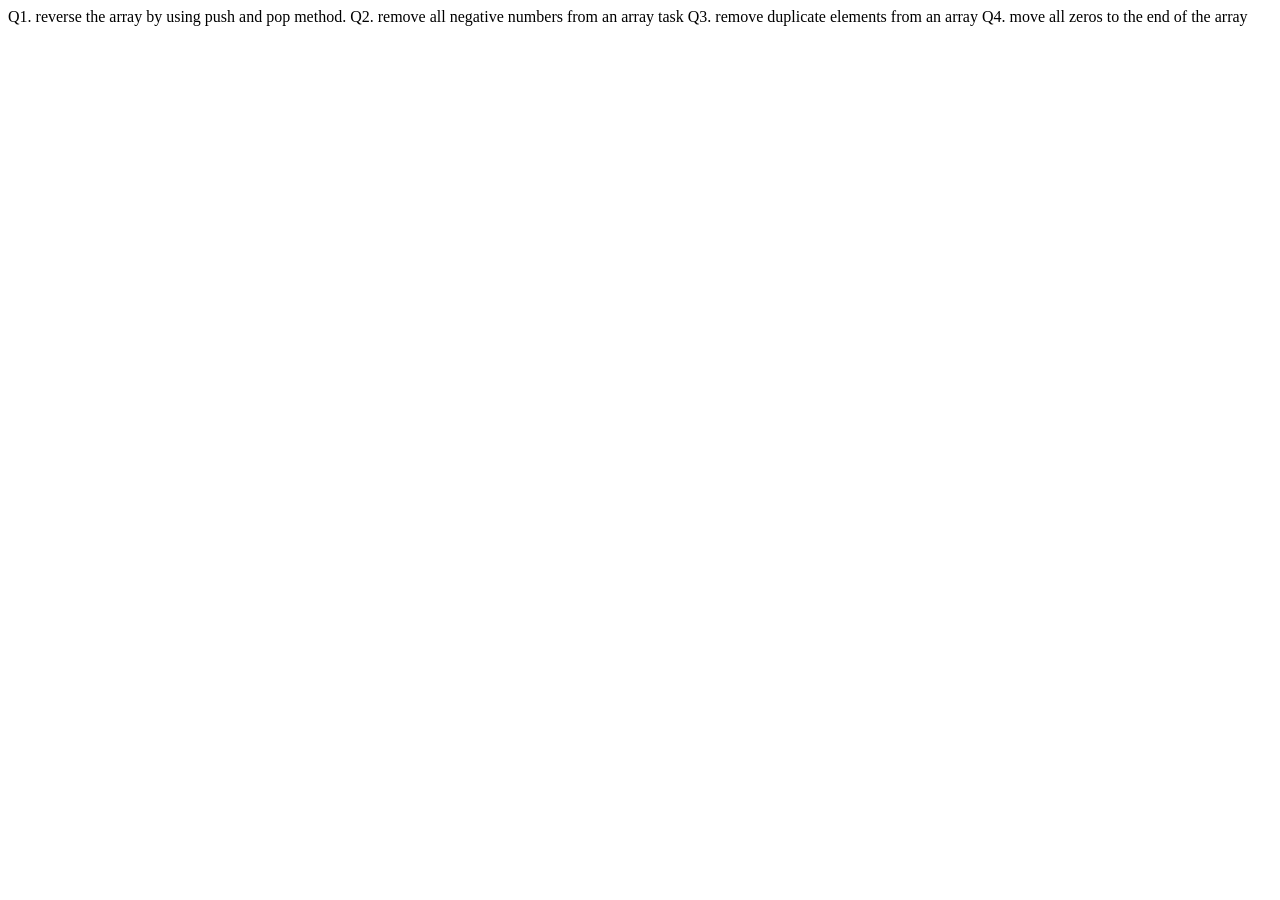
<file: Desktop/web dev 2/js day 3/index.html>
<!DOCTYPE html>
<html lang="en">
<head>
    <meta charset="UTF-8">
    <meta name="viewport" content="width=device-width, initial-scale=1.0">
    <title>Document</title>
</head>
<body>
    
    Q1. reverse the array by using push and pop method.
    Q2. remove all negative numbers from an array

    task
    Q3. remove duplicate elements from an array
    Q4. move all zeros to the end of the array
    <!-- Q5. undo/redo simulation  -->

    <script src="./script.js"></script>
</body>
</html>
</file>
